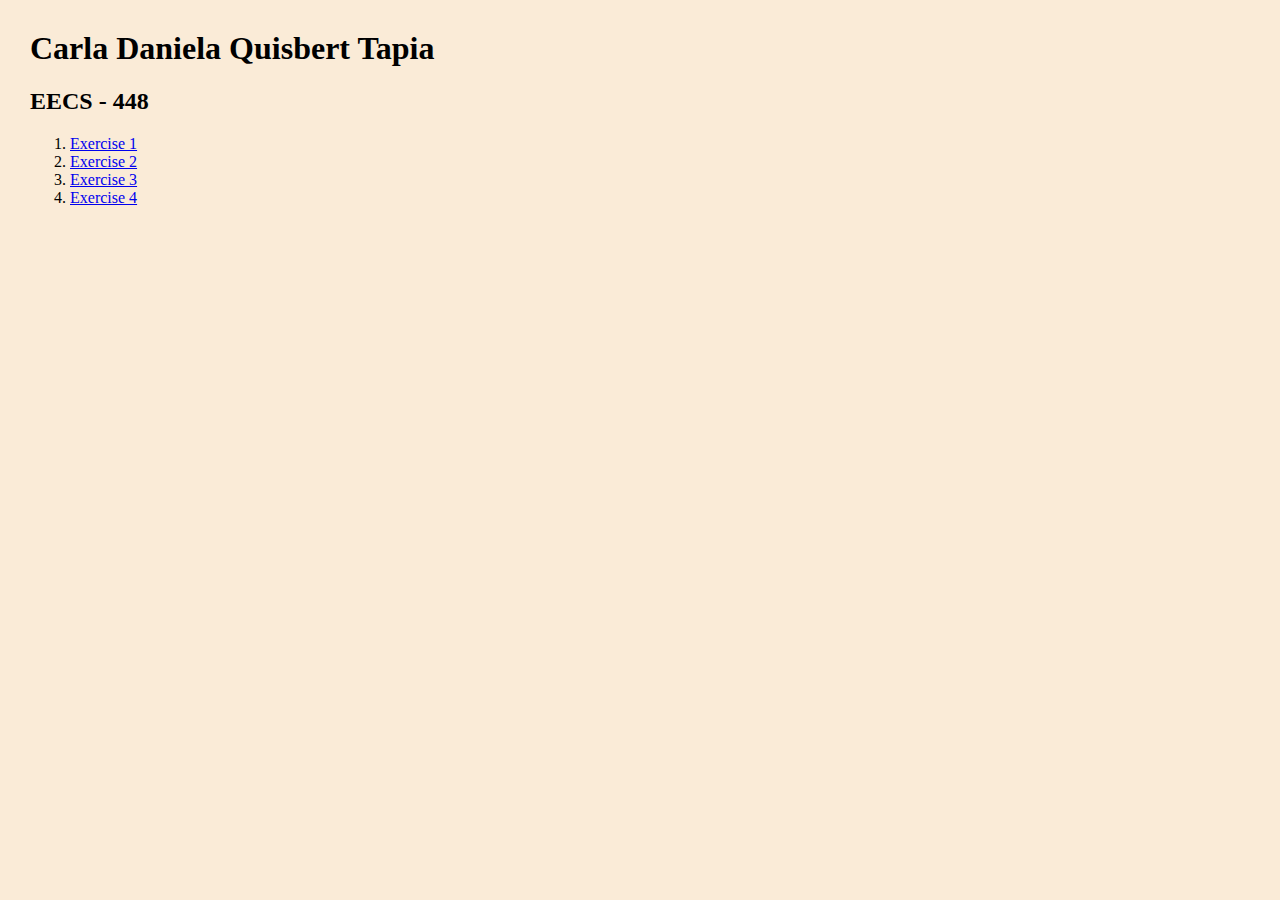
<file: EECS448_lab08/index.html>
<!DOCTYPE html>
<html lang="en" dir="ltr">
  <head>
    <meta charset="utf-8">
    <link href="style.css"
          rel="stylesheet"
          type="text/css" />
    <title>Carla's EECS Page</title>
  </head>
  <body>
    <h1>Carla Daniela Quisbert Tapia </h1>
    <h2>EECS - 448 </h2>
      <ol>
          <li><a href="exercise1/website.html">Exercise 1</a></li>
          <li><a href="exercise2/slideshow.html">Exercise 2</a></li>
          <li><a href="exercise3/profile.html">Exercise 3</a></li>
          <li><a href="exercise4/webpage.html">Exercise 4</a></li>
      </ol> 
  </body>
</html>
</file>
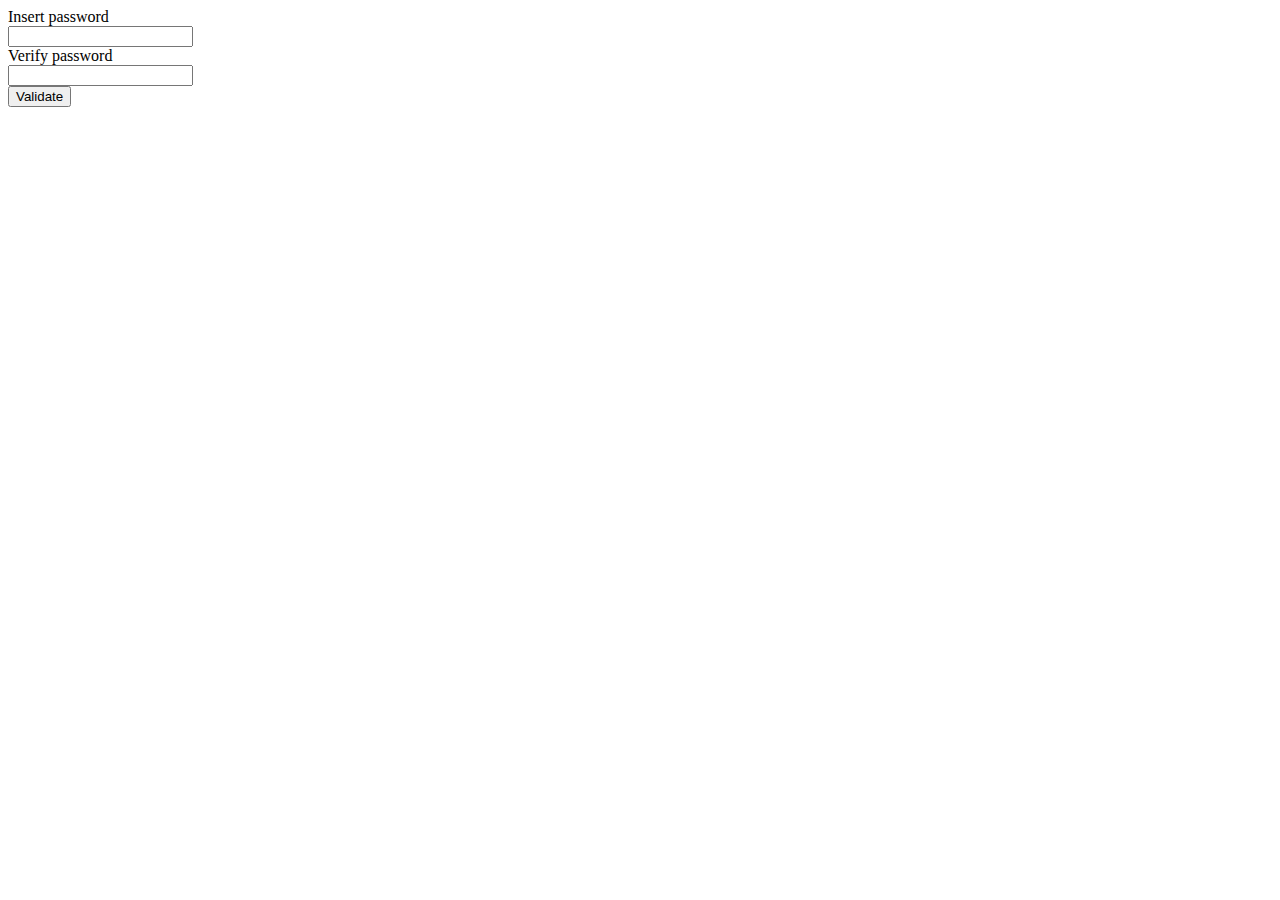
<file: EECS448_lab08/exercise1/website.html>
<!DOCTYPE html>
<html>
  <head>
    <title> Password validator </title>
  </head>
  <body>
    <form>
      <label for = "password">Insert password</label><br>
      <input type = "password" id = "password" name = "password"><br>
      <label for = "verifyPassword">Verify password</label><br>
      <input type = "password" id = "verifyPassword" name = "verifyPassword"><br>

      <button type = "submit" onclick = "validatePassword()">Validate</button>
    </form>
    <script src="password.js"> 

    </script>
  </body>
</html>
</file>
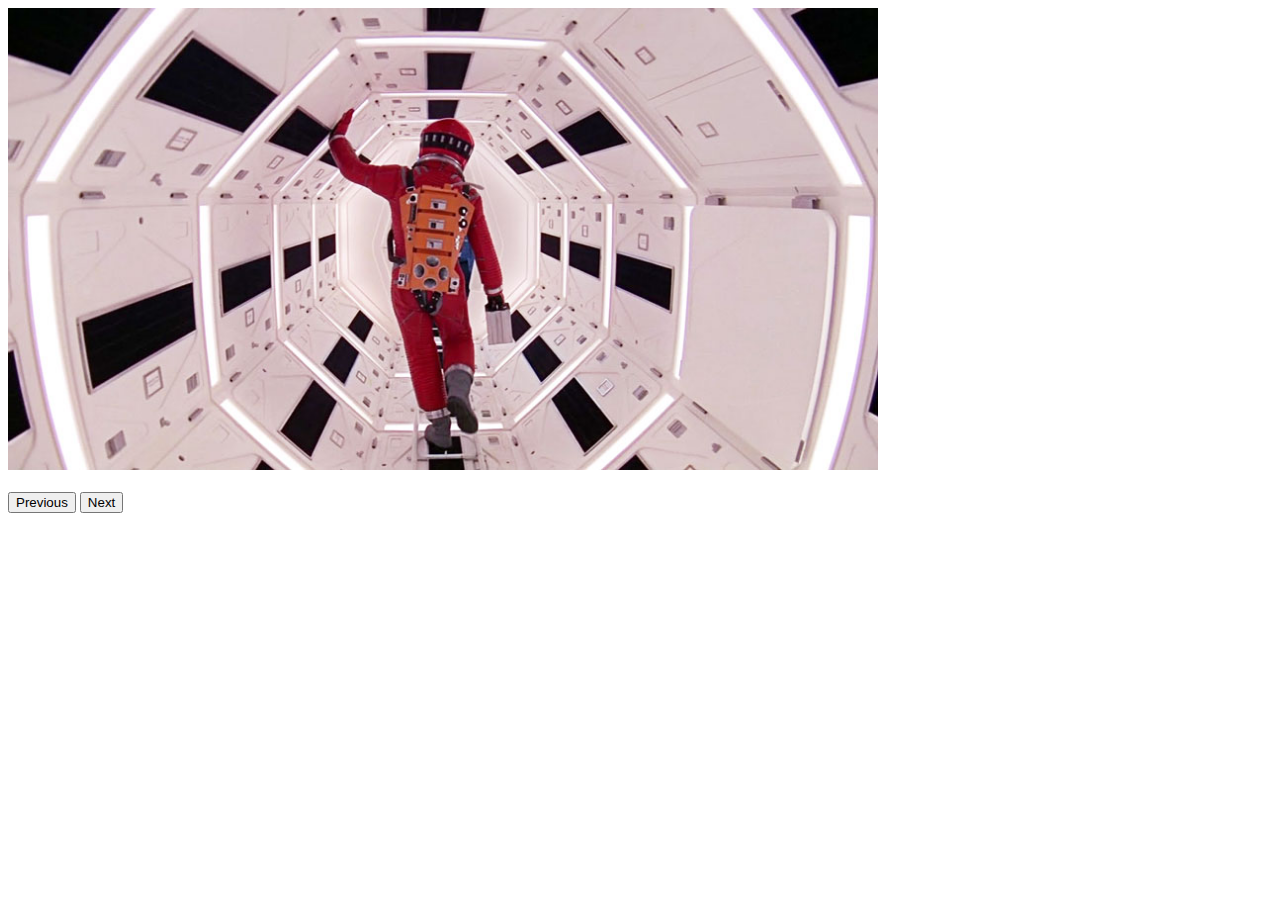
<file: EECS448_lab08/exercise2/slideshow.html>
<!DOCTYPE html>
<html>
<head>
    <title>slideshow</title>
</head>
<body>
    <form>
        <img src="IMG-8285.JPG" heigth=1280px width=870px id="currentImg">
        <br>
        <br>
        <button type="button" onclick="prevPicture()">Previous</button>
        <button type="button" onclick="nextPicture()">Next</button>
    </form>

    <script src="slideshowController.js"></script>



</body>
</html>
</file>
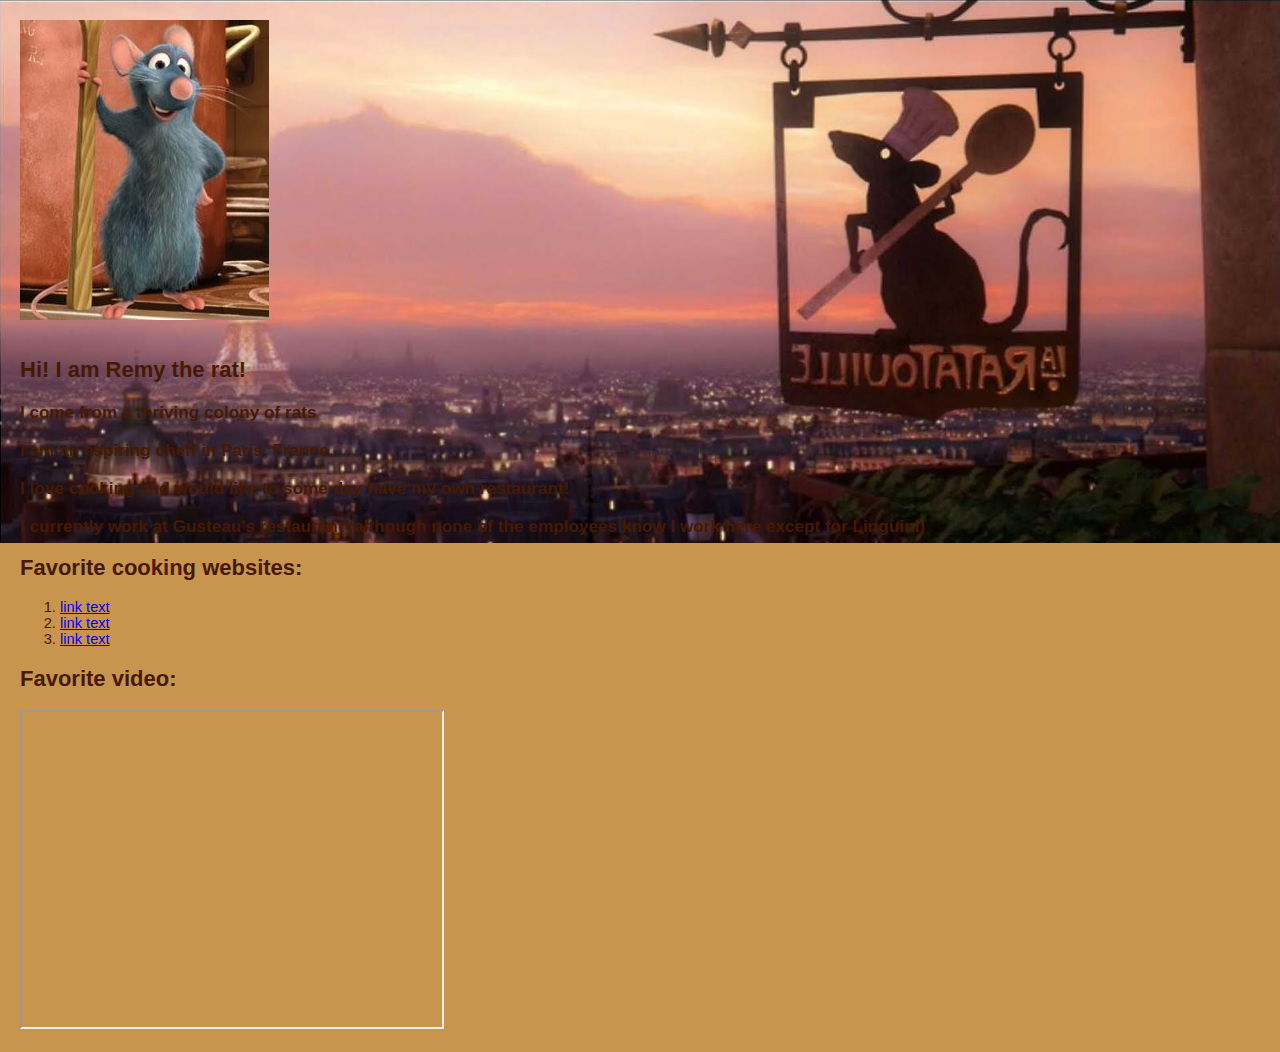
<file: EECS448_lab08/exercise3/profile.html>
<!DOCTYPE html>
<html>
<head>
    <link href="myStyle.css"
          rel="stylesheet"
          type="text/css" />
    <title>personal profile</title>
</head>
<body>
    <form>
        <img src="remy-ratatouille-pixar-249x300.jpg" id="profilePicture">
        <br>
        <br>
        <h2>Hi! I am Remy the rat!</h2>
        <h3>I come from a thriving colony of rats</h3>
        <h3>I am an aspiring cheff in Paris, France.</h3>
        <h3>I love cooking and would like to some day have my own restaurant!</h3>
        <h3>I currently work at Gusteau's restaurant (although none of the employees know I work here except for Linguini)</h3>

        <h2>Favorite cooking websites:</h2>
        <ol>
            <li><a href="https://www.allrecipes.com/recipe/222006/disneys-ratatouille/">link text</a>
            <li><a href="https://www.disfordisney.com/2021/02/04/7-tastiest-disney-cookbooks-to-recreate-your-favorite-characters-meals/">link text</a>
            <li><a href="https://chipandco.com/you-can-make-the-delicious-remys-soup-from-ratatouille-at-home-439020/">link text</a>
        </ol>

        <h2>Favorite video:</h2>
        <iframe width="420" height="315" src="https://www.youtube.com/watch?v=3YG4h5GbTqU">
        </iframe>

    </form>


</body>
</html>
</file>
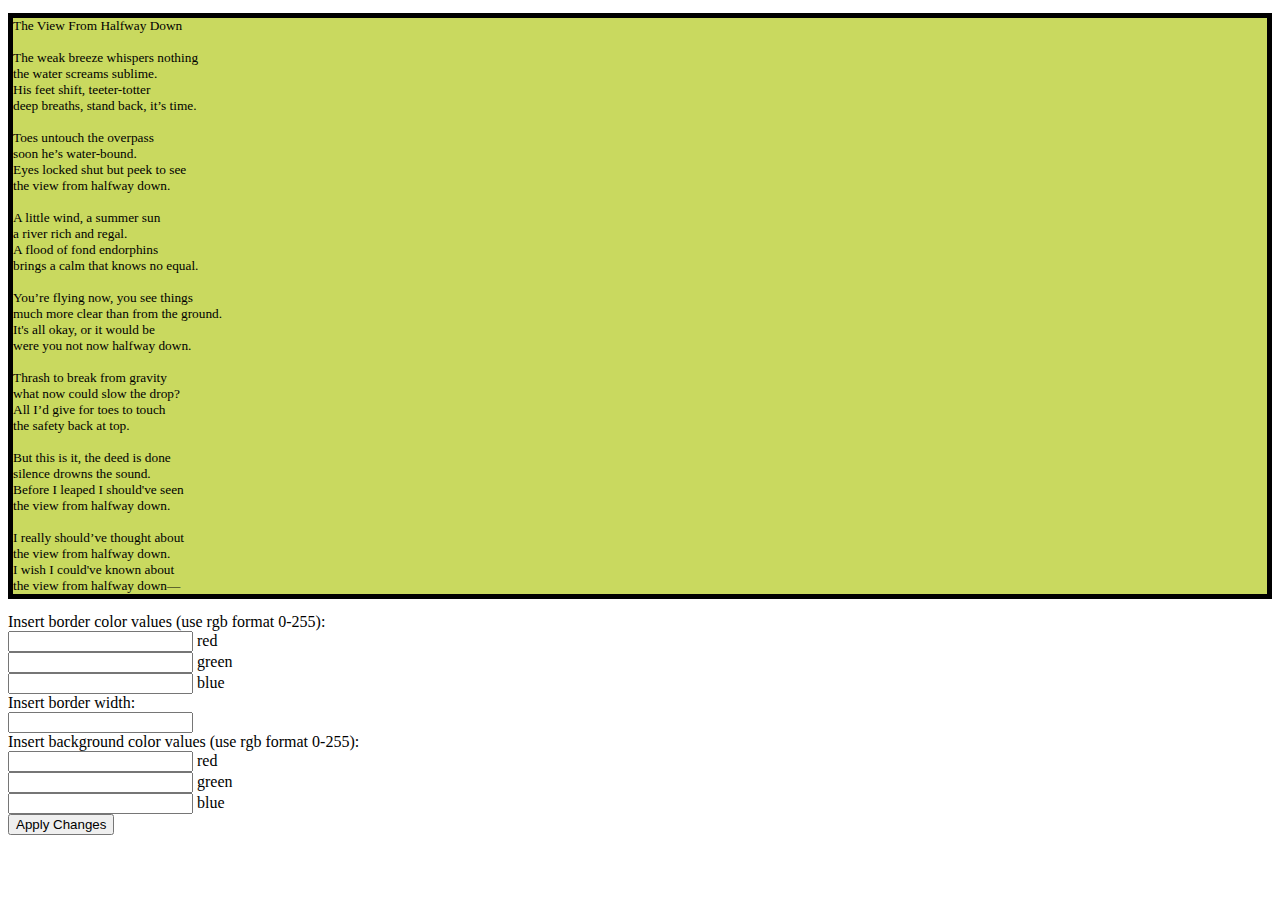
<file: EECS448_lab08/exercise4/webpage.html>
<!DOCTYPE html>
<html>
<head>
    <link href="style.css"
          rel="stylesheet"
          type="text/css" />
    <title>web manipulation</title>
</head>
<body>
    <form>
        <p id="text">
            The View From Halfway Down <br>
            <br>
            The weak breeze whispers nothing <br>
            the water screams sublime. <br>
            His feet shift, teeter-totter <br>
            deep breaths, stand back, it’s time. <br>
            <br>
            Toes untouch the overpass <br>
            soon he’s water-bound. <br>
            Eyes locked shut but peek to see <br>
            the view from halfway down. <br>
            <br>
            A little wind, a summer sun <br>
            a river rich and regal. <br>
            A flood of fond endorphins <br>
            brings a calm that knows no equal. <br>
            <br>
            You’re flying now, you see things <br>
            much more clear than from the ground. <br>
            It's all okay, or it would be <br>
            were you not now halfway down. <br>
            <br>
            Thrash to break from gravity <br>
            what now could slow the drop? <br>
            All I’d give for toes to touch <br>
            the safety back at top. <br>
            <br>
            But this is it, the deed is done <br>
            silence drowns the sound. <br>
            Before I leaped I should've seen <br>
            the view from halfway down. <br>
            <br>
            I really should’ve thought about <br>
            the view from halfway down. <br>
            I wish I could've known about <br>
            the view from halfway down—
        </p>

        <label for="border">Insert border color values (use rgb format 0-255):</label><br>
        <input type="number" id="bdRed" name="bdRed"> red</input><br>
        <input type="number" id="bdGreen" name="bdGreen"> green</input><br>
        <input type="number" id="bdBlue" name="bdBlue"> blue</input><br>
        <label for="width">Insert border width:</label><br>
        <input type="number" id="width" name="width"></input><br>

        <label for="background">Insert background color values (use rgb format 0-255):</label><br>
        <input type="number" id="bcgRed" name="bcgRed"> red</input><br>
        <input type="number" id="bcgGreen" name="bcgGreen"> green</input><br>
        <input type="number" id="bcgBlue" name="bcgBlue"> blue</input><br>

        <button type="button" onclick="change()">Apply Changes</button>



    </form>
    <script src="manipulation.js"></script>


</body>
</html>
</file>
<file: EECS448_lab08/style.css>
body
{
    margin: 30px;
    background-color: antiquewhite;
    font-family: verdana;
}
</file>
<file: EECS448_lab08/exercise3/myStyle.css>
body
{
    margin: 20px;
    background-color: rgb(200, 149, 78);
    color: rgb(70, 25, 0);
    font-family: Helvetica;
    font-size: 11pt;
    background-image: url(IMG-8291.jpg); background-size: 100%;
    background-repeat: no-repeat;
}


body:hover
{
  background-color: rgb(205, 160, 96);
  color: rgb(250, 212, 150);
}
</file>
<file: EECS448_lab08/exercise4/style.css>
p {
    background-color: rgb(201, 217, 95);
    color: black;
    font-family: verdana;
    font-size: 10pt;
    border-style: solid;
    border-width: 5px;
    border-color: black;
}
</file>
